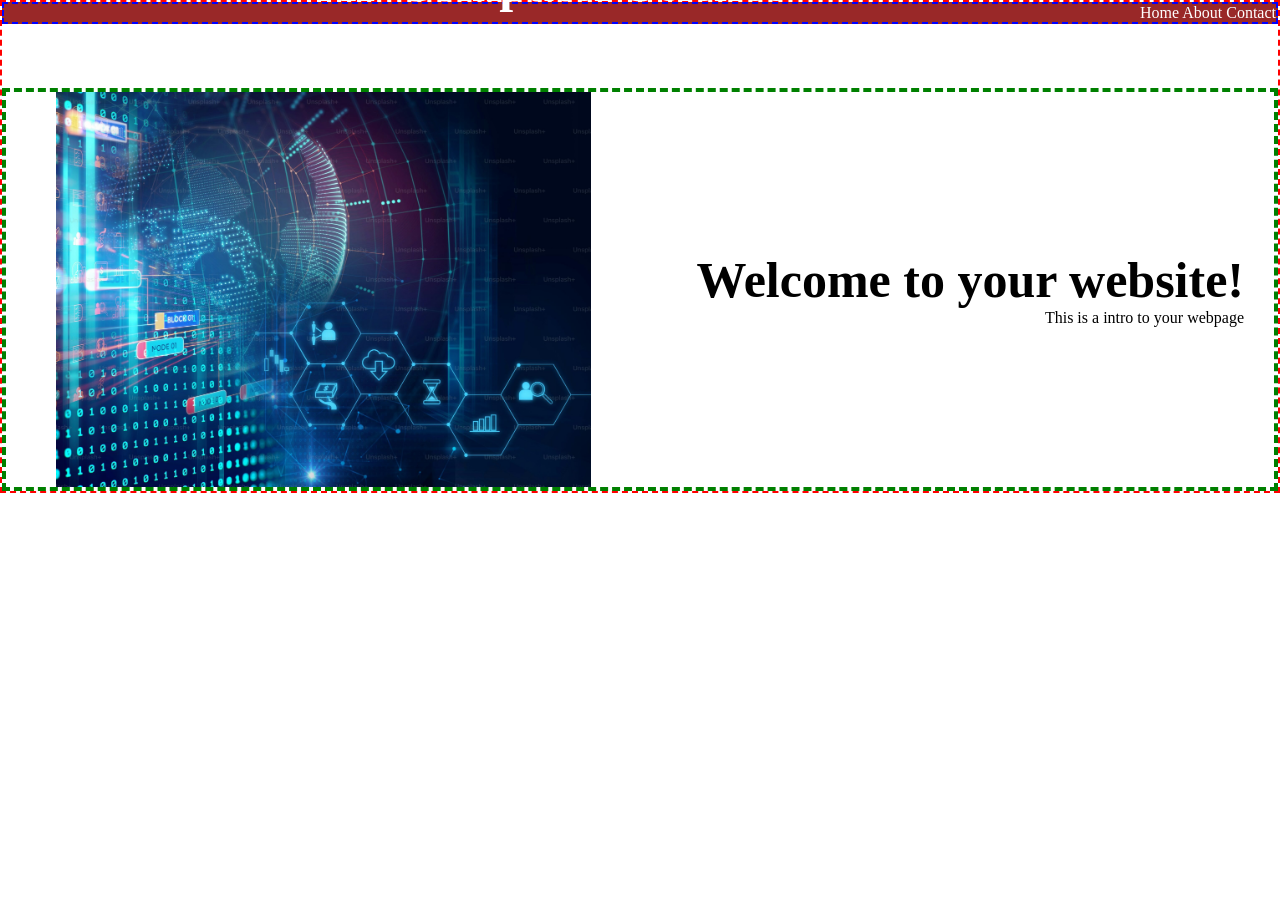
<file: index.html>
<!DOCTYPE html>
<html lang="en">
<head>
    <meta charset="UTF-8">
    <meta name="viewport" content="width=device-width, initial-scale=1.0">
    <title>Document</title>
    <link rel="stylesheet" href="styles.css">
</head>
<body>
    <div class="container">
        <div class="menu">
            <h1 class="menu-title">
                AP Computer Science Principles
            </h1>


            <nav class="menu-links">
                <a href="index.html">Home</a>
                <a href="about.html">About</a>
                <a href="contact.html">Contact</a>
            </nav>


    </div>
   
    <div class="content">
        <img src="image.png">
        <div class="intro-text">
            <h1>Welcome to your website!</h1>
            <p>This is a intro to your webpage</p>
       
         </div>
     </div>
  </div>




</body>
</html>
</file>
<file: styles.css>
* {
    margin: 0;
    padding: 0;
}


h1 {
    font-size: 50px;
}
.container {
    border: 2px dashed red;
}




.content {
    border:4px dashed green;
    display: flex;
    flex-direction: row;
    align-items: center;
    justify-content: space-between;
    padding-right: 30px;
    padding-left: 50px;
    margin-top: 64px;
    animation: content-enter 400ms ease-out;
}


.content img {
    width: 45%;
    height: auto;
}


.menu {
    color: white;
    border: 2px dashed blue;
    background-color: #992828;
    display: flex;
    flex-direction: row;
    align-items: center;
    justify-content: flex-end;
}


.menu a {
    color: white;
    text-decoration: none;
    transition: color 0.3s ease;
}


.menu a:hover {
    color: #ffa2a2;
}


.memnu a:active {
    color: red;
}


.menu h1 {
    position: absolute;
    left: 50%;
    transform: translate(-50%);
}


.intro-text {
    text-align: right;
}


@keyframes content-enter {
    from{
        opacity: 0;
        transform: translateY(12px)
    }
   
    to {
        opacity: 1;
        transform: translateY(0)
    }
}
</file>
